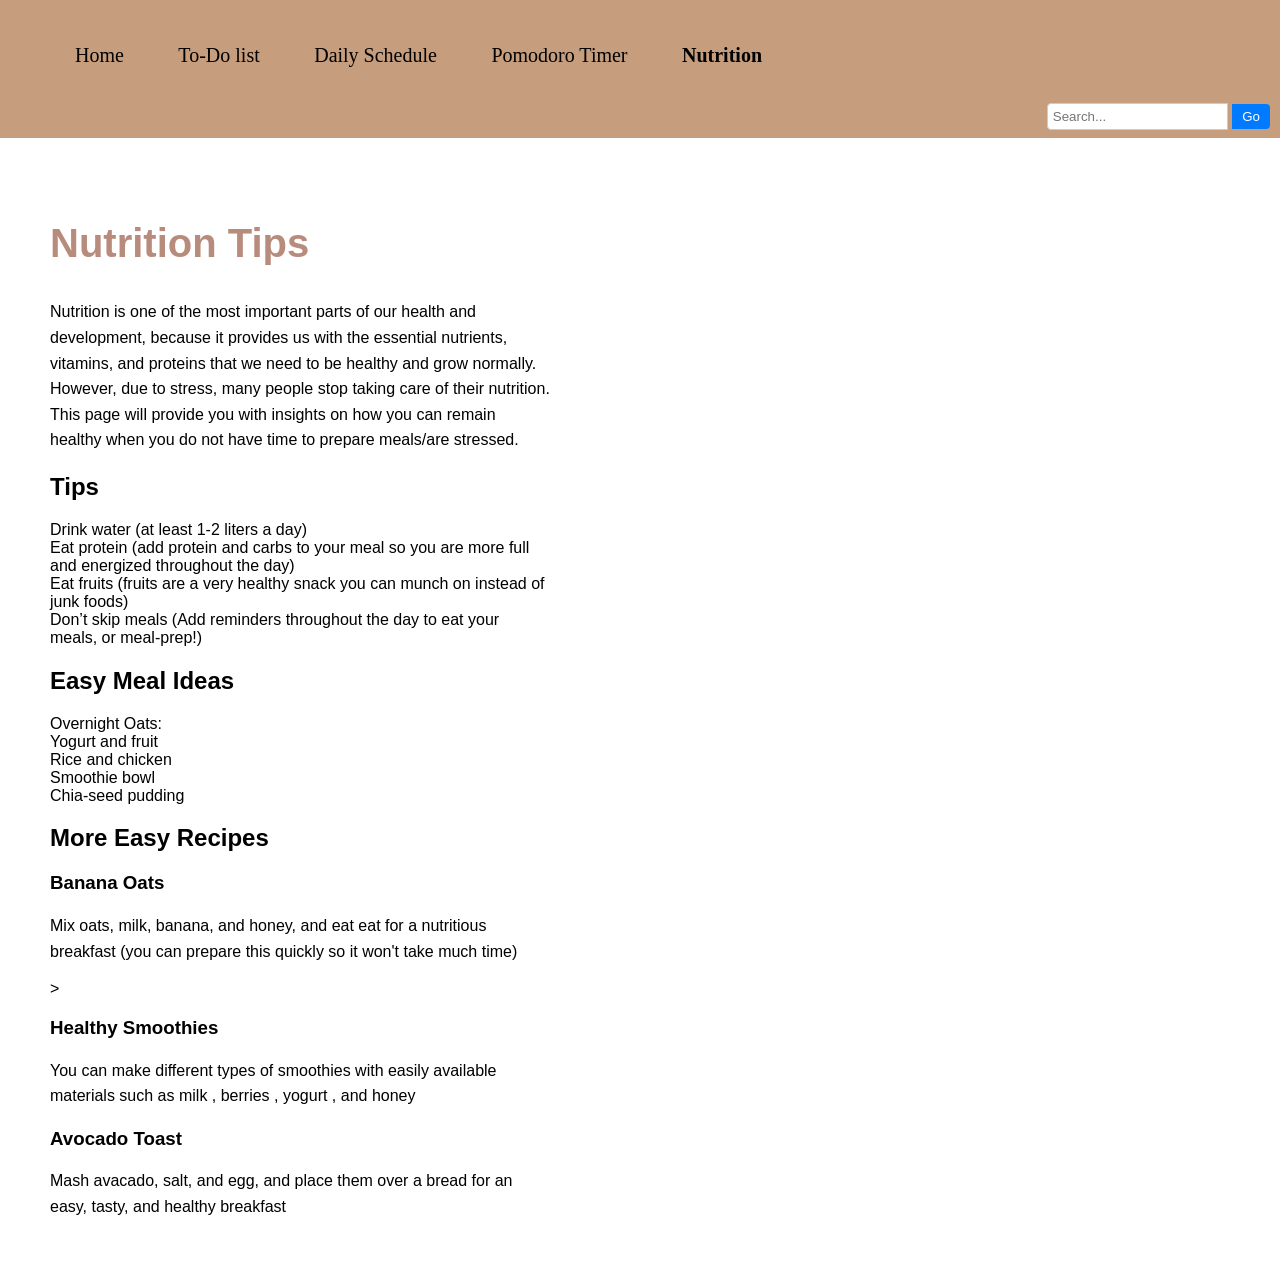
<file: nutrition.index.html>
<!DOCTYPE html>
<html lang="en">

  <head>
    <meta charset="UTF-8">
    <title>Nutrition</title>
    <link rel="stylesheet" href="./style.css">

  </head>
    
  <body>
  <html>
  <head>
<meta charset="UTF-8">
<meta name="handheldfriendly" content="true">
  	<meta name="mobileoptimized" content="240">
  	<meta name="viewport" content="width=device-width,initial-scale=1.0">
</head>
  <body>
       <nav>
  <ul class="navigationbar">
    <li><a href="index.html" style="color: black;">Home </a></li>
    <li><a href="todolist.index.html"  style="color: black;"> To-Do list </a> </li> 
    <li><a href="schedule.index.html"  style="color: black;"> Daily Schedule </a> </li>
    <li><a href="pomodoro.index.html"  style="color: black;"> Pomodoro Timer </a> </li>
    <li><a href="#"  class="highlighted" style="color: black;"> Nutrition </a> </li>
         </ul>
               <div class="search-bar">
  <form action="/search-page">
    <input type="text" placeholder="Search...">
    <button type="submit">Go</button>
  </form>

        </nav>
         
<section class="hero">
  <div class="hero-text">
         <h1> Nutrition Tips </h1>
              <p> Nutrition is one of the most important parts of our health and development, because it provides us with the essential nutrients, vitamins, and proteins that we need to be healthy and grow normally. However, due to stress, many people  stop taking care of their nutrition. This page will provide you with insights on how you can remain healthy when you do not have time to prepare meals/are stressed. </p>
    </nav>

  <h2> Tips</h2>

  <div class="grid">
    <div class="card-box">Drink water (at least 1-2 liters a day) </div>
    <div class="card-box">Eat protein (add protein and carbs to your meal so you are more full and energized throughout the day) </div>
    <div class="card-box">Eat fruits (fruits are a very healthy snack you can munch on instead of junk foods) </div>
    <div class="card-box">Don’t skip meals (Add reminders throughout the day to eat your meals, or meal-prep!) </div>
  </div>

  <h2> Easy Meal Ideas</h2>

  <div class="grid">
    <div class="card-box">Overnight Oats: </div>
    <div class="card-box">Yogurt and fruit</div>
    <div class="card-box">Rice and chicken</div>
    <div class="card-box">Smoothie bowl</div>
    <div class="card-box">Chia-seed pudding </div>
  </div>
      <h2> More Easy Recipes</h2>
  <div class="grid">

  <div class="card-box" onclick="toggleCard(this)">
      <h3>Banana Oats</h3>
        <div class="hidden-content">

      <p> Mix oats, milk, banana, and honey, and eat eat for a nutritious breakfast (you can prepare this quickly so it won't take much time)</p>
    </div>

    <div class="card-box"onclick="toggleCard(this)">>
      <h3> Healthy Smoothies</h3>
      <div class= "hidden-content">
      <p> You can make different types of smoothies with easily available materials such as milk , berries , yogurt , and honey</p>
    </div>

   
    <div class="card-box" onclick="toggleCard(this)">
      <h3>Avocado Toast</h3>
      <p> Mash avacado, salt, and egg, and place them over a bread for an easy, tasty, and healthy breakfast </p>
    </div>

  </div>

</section>

</body>
</html>
    <script  src="./script.js"></script>

  </body>
  
</html>
</file>
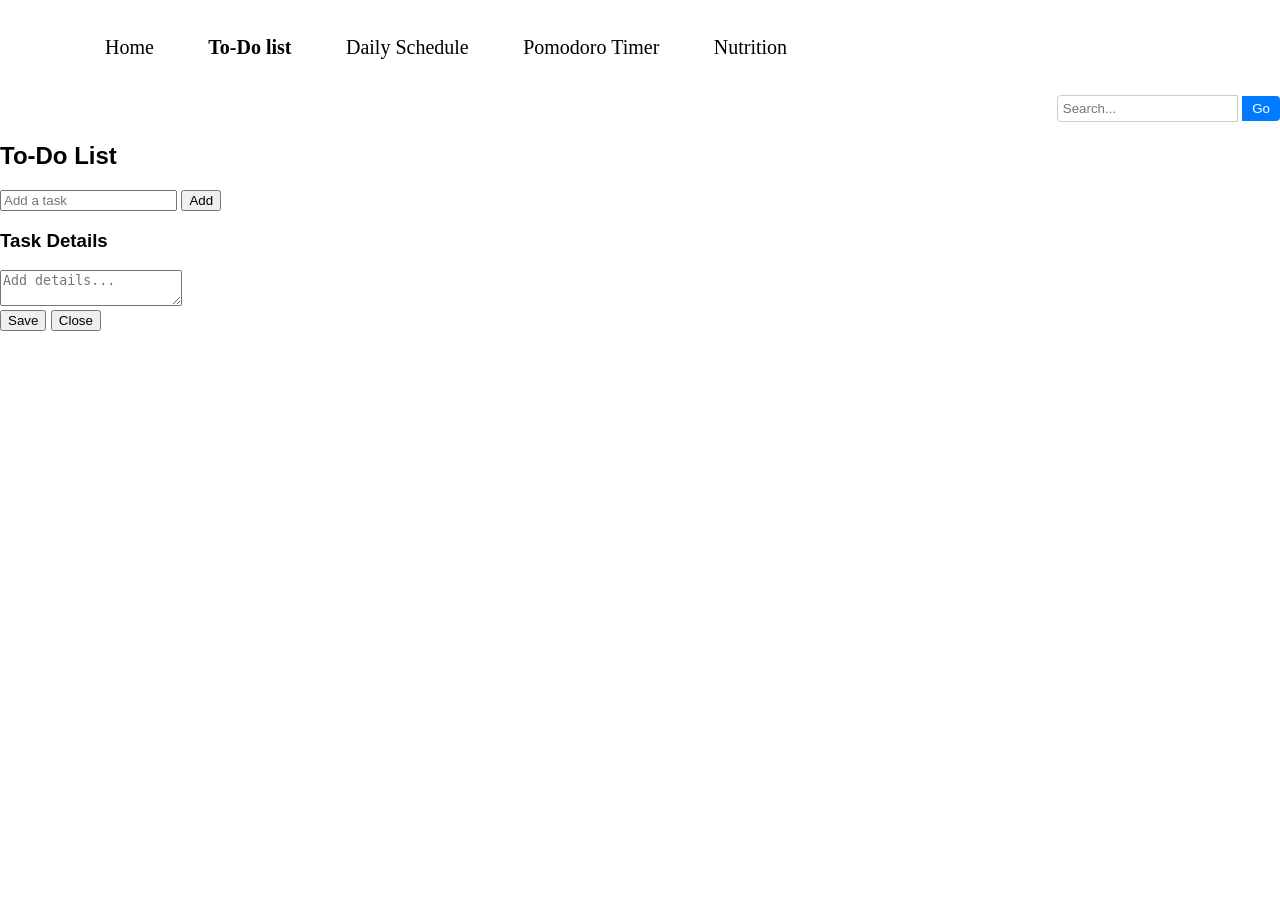
<file: todolist.index.html>
<!DOCTYPE html>
<html lang="en">

  <head>
    <meta charset="UTF-8">
    <title>Final To-Do List</title>
    <link rel="stylesheet" href="./style.css">

  </head>
    
  <body>
  <body>

<div class="app">
<aside class="sidebar">
  <ul>
  <ul class="navigationbar">
    <li><a href="index.html" style="color: black;">Home </a></li>
    <li><a href= "#"  style="color: black;" class='highlighted'> To-Do list </a> </li> 
    <li><a href="schedule.index.html"  style="color: black;"> Daily Schedule </a> </li>
    <li><a href="pomodoro.index.html"  style="color: black;"> Pomodoro Timer </a> </li>
    <li><a href="nutrition.index.html"  style="color: black;"> Nutrition </a> </li>
 </a> </li>
</aside>
    
<div class="search-bar">
  <form action="/search-page">
    <input type="text" placeholder="Search...">
    <button type="submit">Go</button>
  </form>
</div>
  <main class="main">

    <div class="todo-wrapper">

    
      <div class="container">
        <h2>To-Do List</h2>

        <div class="input-group">
          <input type="text" id="taskInput" placeholder="Add a task">
          <button id="addBtn">Add</button>
        </div>

        <ul id="taskList"></ul>
      </div>

   
      <div id="detailsBox" class="details">
        <h3>Task Details</h3>
        <textarea id="detailsInput" placeholder="Add details..."></textarea>
        <div class="details-buttons">
          <button id="saveBtn">Save</button>
          <button id="closeBtn">Close</button>
        </div>
      </div>

    </div>

  </main>

</div>

<script src="script.js"></script>
</body>
    <script  src="./script.js"></script>

  </body>
  
</html>
</file>
<file: style.css>
body {
  margin: 0;
  font-family: sans-serif;
}
nav {
  	display: flex;
  	flex-wrap: wrap;
    background-color: #47C443;
  	align-items: center;
  	background-color: #47C443;
  	justify-content: space-between;
  	overflow: auto;
  	padding: 8px 10px;
    background-color: #c69d7d;
    color: white;
  
}
ul li {
  			position: relative;
  			margin: 15px 20px;
  			list-style: none;
  			display: inline-block;
  			padding: 5px;
  			font-size: 20px;
  			font-family: Times New Roman;
        color: pink; 
}

  ul li a {
  text-decoration: none; 
  cursor: pointer;
  color: white;
  }
.highlighted {
  text-decoration: none; 
  cursor: pointer;
  color: black;
  font-weight: bold;
  }

}

.btn1 {
  background-color: #c69d7d;
  color: white;
  border: none;
  padding: 14px 32px;
  font-size: 16px;
  font-weight: bold;
  border-radius: 8px;
  cursor: pointer;
}

search-container {
  text-align: right;
}

.search-bar {
  display: flex;
  justify-content: flex-end;
  width: 100%;
}

.search-bar input {
  padding: 5px;
  border: 1px solid #ccc;
  border-radius: 4px 0 0 4px;
}

.search-bar button {
  padding: 5px 10px;
  background: #007BFF;
  color: white;
  border: none;
  border-radius: 0 4px 4px 0;
  cursor: pointer;
}

.hero {
  display: flex;  
  align-items: center;   
  justify-content: space-between;
  padding: 50px;
  
}

.hero-text {
  max-width: 500px;
}

.hero-text h1 {
  font-size: 40px;
  color: #b88c7d;
}

.hero-text p {
  line-height: 1.6;
}

.hero-text button {
  padding: 12px 25px;
  background-color: #b88c7d;
  color: white;
  border: none;
  border-radius: 8px;
  cursor: pointer;
}

.img {
  width: 400px;  
  max-width: 100%;
  position: relative;
  top: 0px; 
  left: 0px; }
}
.footer-nav {
  text-align: bottom;
  
}
.footer-nav {
  background-color: #c69d7d;
  text-align: center;
  box-shadow: 0 -4px 0 rgba(0, 0, 0, 0.2); 
}
</file>
